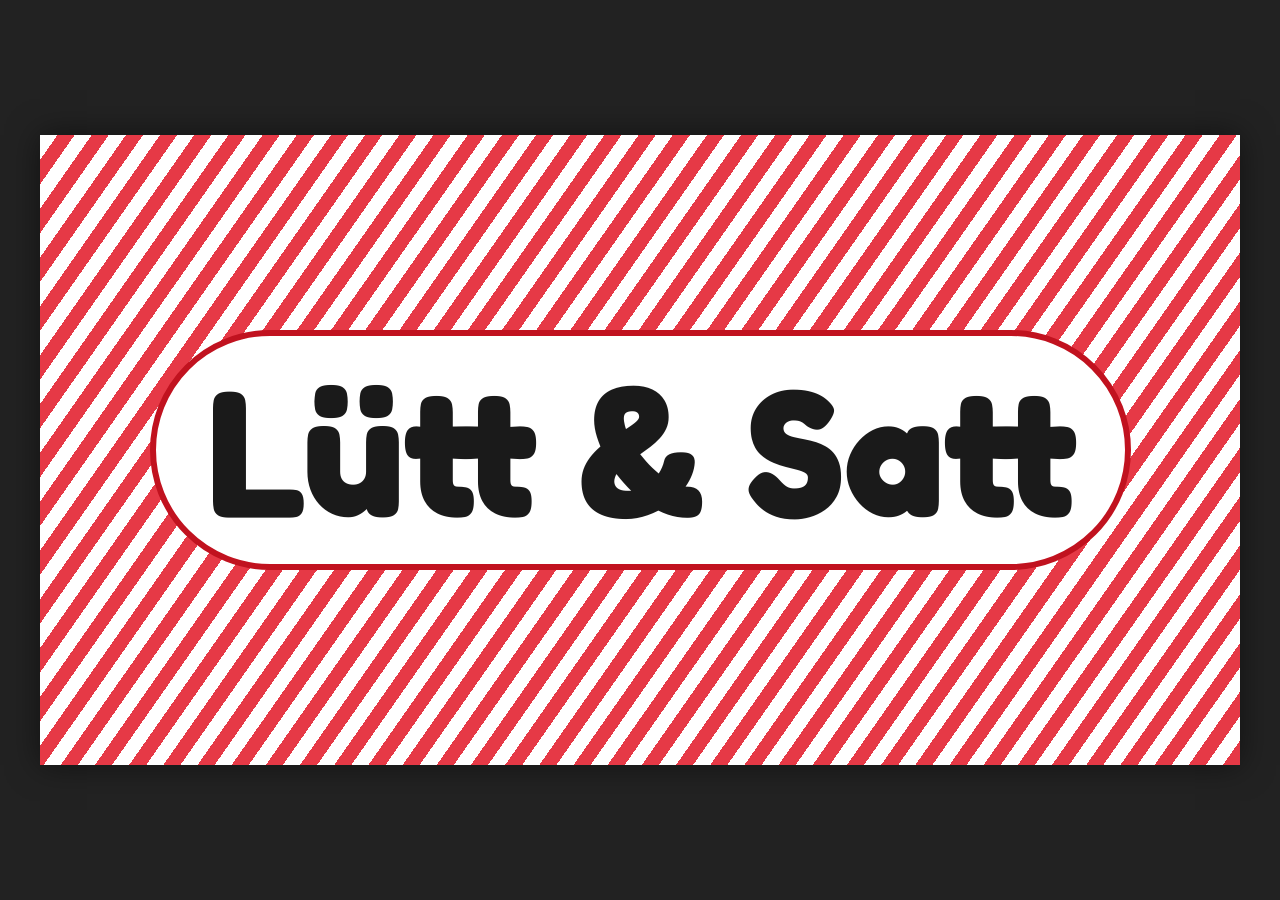
<file: static/og-generator.html>
<!DOCTYPE html>
<html lang="de">
<head>
    <meta charset="UTF-8">
    <title>Lütt & Satt - OG Image Generator</title>
    <link href="https://fonts.googleapis.com/css2?family=Fredoka:wght@600;700&family=Nunito:wght@400;600&display=swap" rel="stylesheet">
    <style>
        body {
            background-color: #222;
            display: flex;
            justify-content: center;
            align-items: center;
            height: 100vh;
            margin: 0;
        }

        /* Das eigentliche OG-Bild (1200×630) */
        .og-container {
            width: 1200px;
            height: 630px;
            box-sizing: border-box;
            box-shadow: 0 0 30px rgba(0,0,0,0.5);
            overflow: hidden;

            /* Zirkuszelt-Streifen — identisch mit .header in custom.css */
            background: repeating-linear-gradient(
                -55deg,
                #e63946   0px,
                #e63946   14px,
                #ffffff   14px,
                #ffffff   28px
            );

            display: flex;
            flex-direction: column;
            justify-content: center;
            align-items: center;
            gap: 32px;
            padding: 60px;
            text-align: center;
        }

        /* Logo-Badge — identisch mit .header .logo a in custom.css */
        .logo-badge {
            font-family: 'Fredoka', cursive;
            font-size: 180px;
            font-weight: 700;
            color: #1a1a1a;
            background: #ffffff;
            border: 6px solid #c1121f;
            border-radius: 999px;
            padding: 6px 48px;
            line-height: 1.2;
            display: inline-block;
        }

        .anker {
            font-size: 160px;
            line-height: 1;
        }

    </style>
</head>
<body>

    <div class="og-container">
        <!-- <div class="anker">⚓</div> -->
        <div class="logo-badge">Lütt &amp; Satt</div>
    </div>

</body>
</html>
</file>
